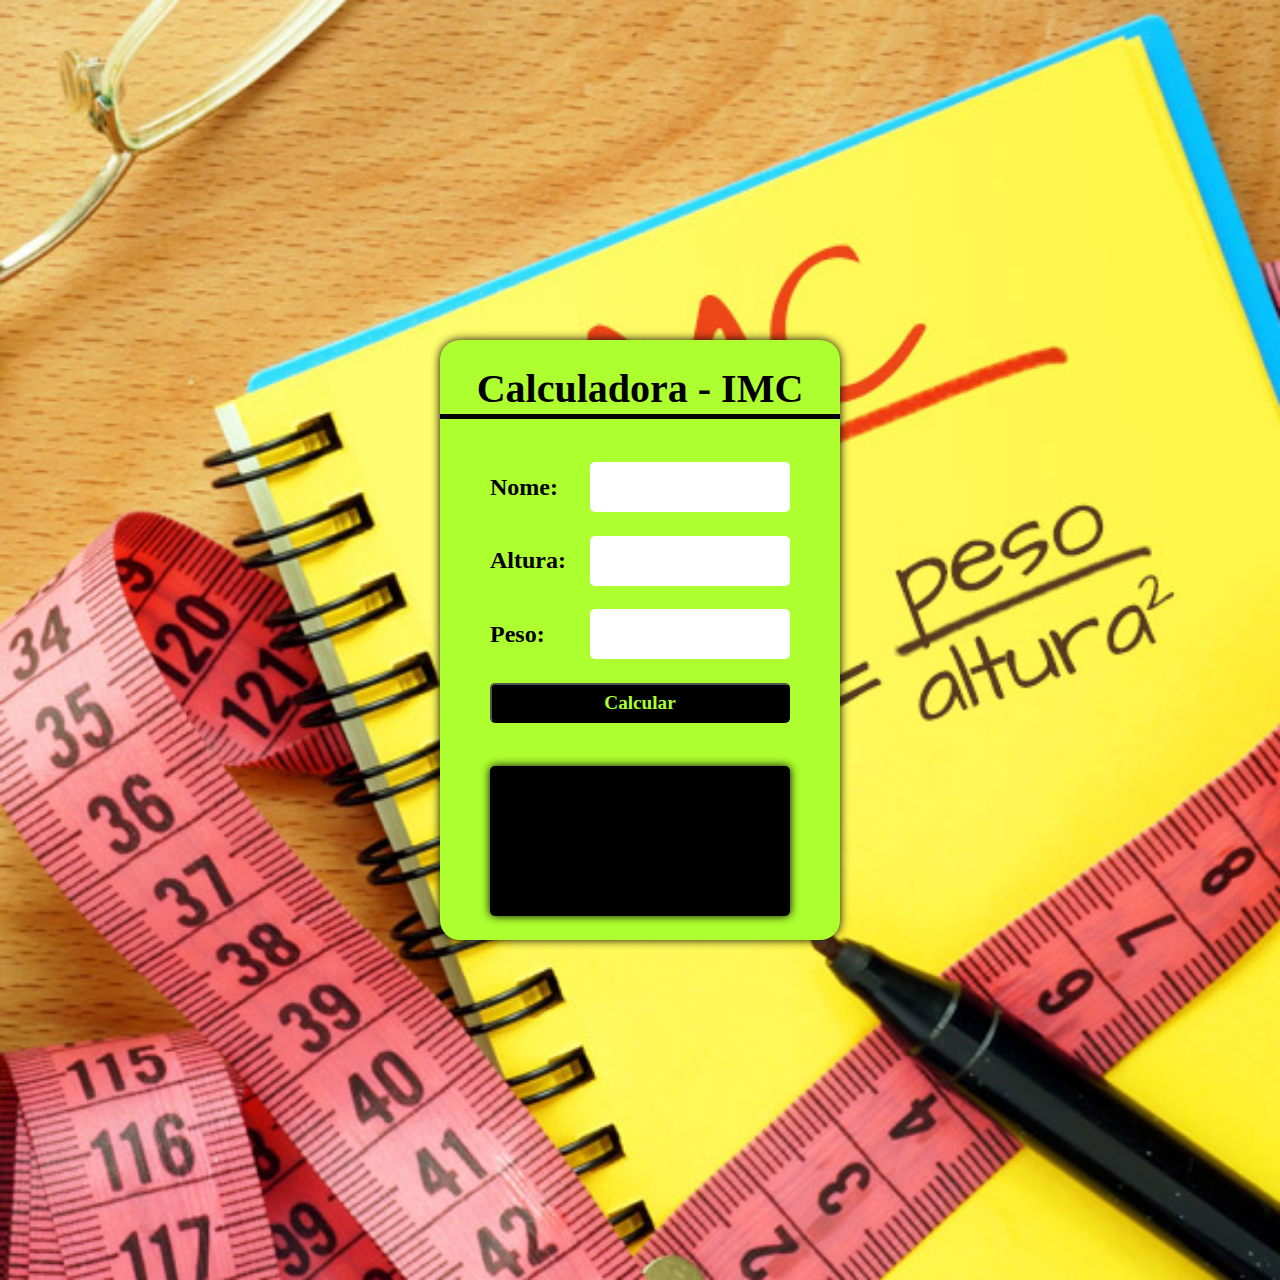
<file: calculadora de imc/index.html>
<!DOCTYPE html>
<html lang="pt-br">
<head>
    <meta charset="UTF-8">
    <meta name="viewport" content="width=device-width, initial-scale=1.0">
    <title>IMC</title>
    <link rel="stylesheet" href="style.css">
</head>
<body>
    <main>
        <div class="container">
        <div class="title">Calculadora - IMC</div>
        <div class="input">
            <label>Nome:</label>
            <input type="text" id="nome">
        </div>
        <div class="input">
            <label>Altura:</label>
            <input type="number" id="altura">
        </div>
        <div class="input">
            <label>Peso:</label>
            <input type="number" id="peso">
        </div>
        <button id="calcular">Calcular</button>

        <div class="result" id="resultado"></div>
        </div>
    </main>
    <script src="/calculadora de imc/imc.js"></script>
</body>
</html>
</file>
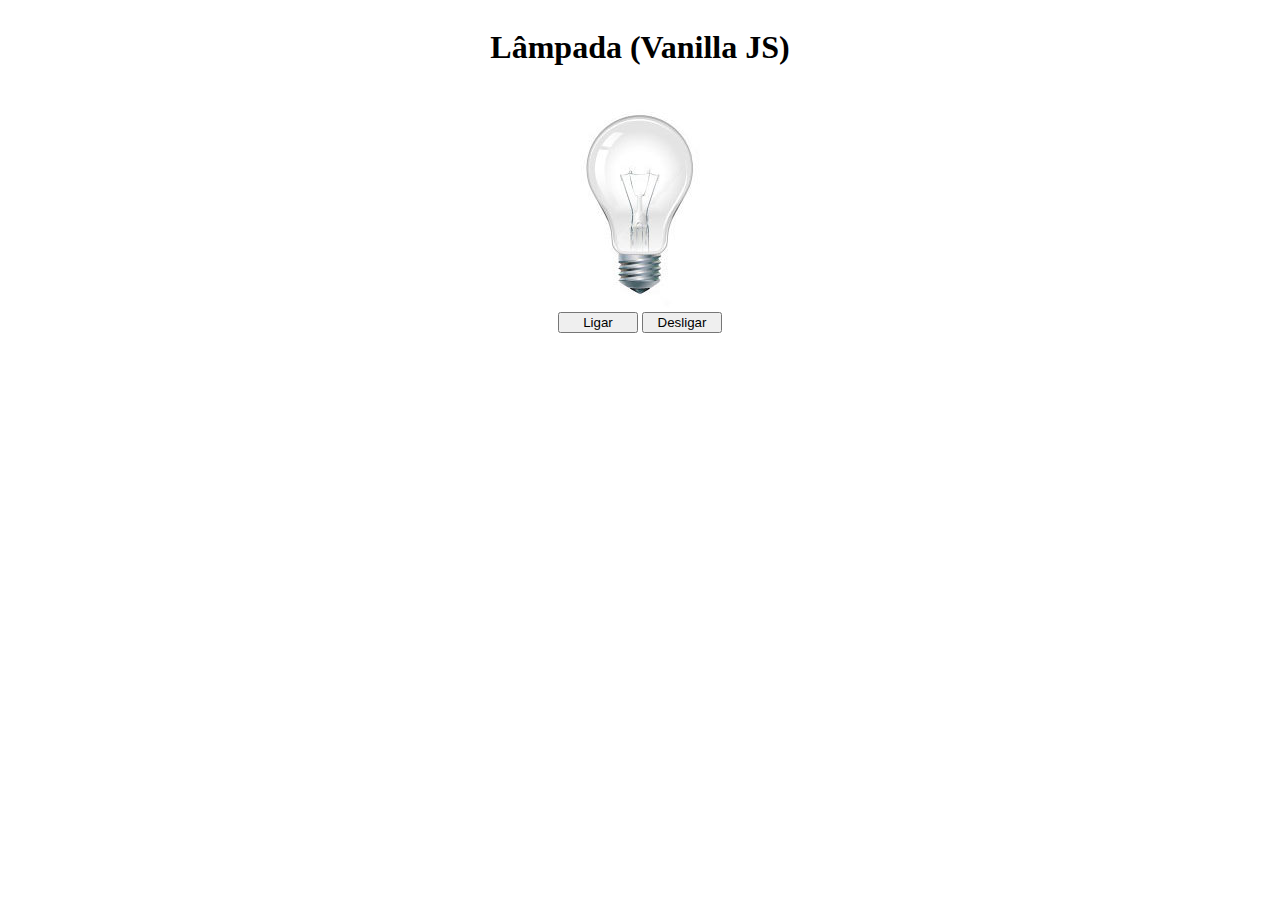
<file: lampada/index.html>
<!DOCTYPE html>
<html lang="pt-br">
<head>
    <meta charset="UTF-8">
    <meta name="viewport" content="width=device-width, initial-scale=1.0">
    <title>Lâmpada</title>
    <link rel="stylesheet" href="style.css">
</head>
<body>
    <header>
        <h1>Lâmpada (Vanilla JS)</h1>
    </header>
    <main>
        <div>
            <img src="/lampada/imagens/desligada.jpg" alt="lampada" id="lamp">
        </div>
        <div>
            <button id="turnOn">Ligar</button>
            <button id="turnOff">Desligar</button>
        </div>
    </main>

    <script src="/lampada/lampada.js"></script>
</body>

</html>
</file>
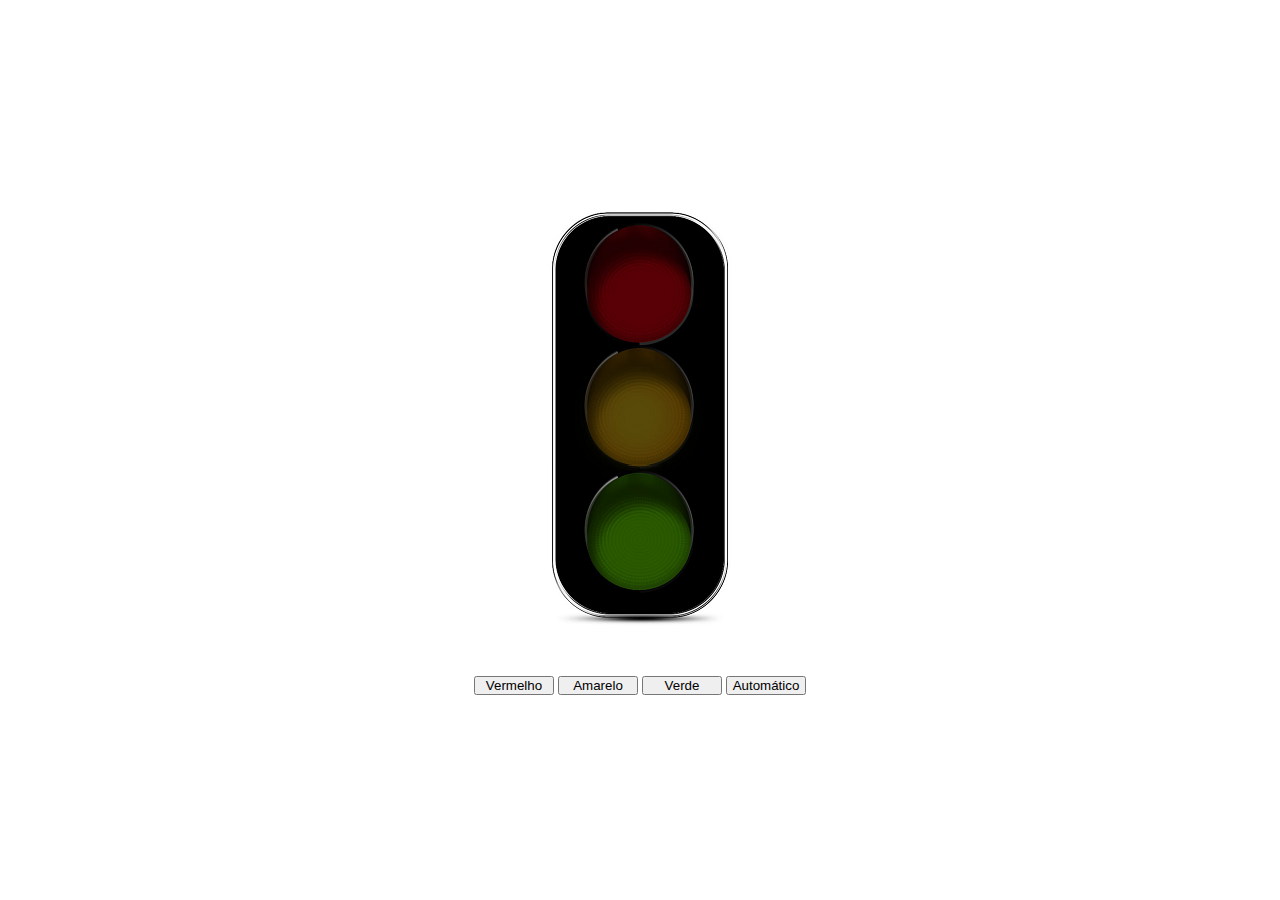
<file: semaforo/index.html>
<!DOCTYPE html>
<html lang="pt-br">
<head>
    <meta charset="UTF-8">
    <meta name="viewport" content="width=device-width, initial-scale=1.0">
    <title>Semáforo</title>
    <link rel="stylesheet" href="style.css">
</head>
<body>
    <main>
        <div>
            <img src="img/desligado.png" id="img">
        </div>
        <div id="buttons">
            <button id="red" class="button">Vermelho</button>
            <button id="yellow" class="button">Amarelo</button>
            <button id="green" class="button">Verde</button>
            <button id="automatic" class="button">Automático</button>
        </div>
    </main>
    <script src="semaforo.js"></script>
</body>
</html>
</file>
<file: calculadora de imc/style.css>
@charset 'UTF-8';

* {
    margin: 0px;
    padding: 0px;
}

body {
    font-family: Arial, Helvetica, sans-serif;
    background-image: url("imagens/imc.jpg");
    background-position: right center;
    background-repeat: no-repeat;
    background-size: cover;
    background-attachment: scroll;
    height: 100vw;
}

main {
    display: flex;
    width: 100vw;
    height: 100vw;
    justify-content: center;
    align-items: center;
}

.container {
    display: flex;
    flex-direction: column;
    background-color: greenyellow;
    width: 400px;
    height: 600px;
    align-items: center;
    justify-content: space-evenly;
    border-radius: 20px;
    box-shadow: 0 0 10px black;
}

.title {
    display: flex;
    justify-content: center;
    align-items: center;
    width: 100%;
    height: 50px;
    font: bold 2.5rem serif;
    border-bottom: solid 5px black;
    margin-bottom: 20px;
}

.input {
    display: flex;
    width: 300px;
    height: 50px;
    justify-content: space-between;
    align-items: center;
} 

.input input {
    width: 200px;
    height: 50px;
    border-radius: 5px;
    border: none;
    outline: 0;
    font: bold 1.5rem serif;
    text-align: center;
}

.input label {
    font: bold 1.5rem serif;
}


button {
    height: 40px;
    width: 300px;
    font: bold 1.2rem serif;
    background-color: black;
    color: greenyellow;
    border-radius: 5px;
    cursor: pointer;
}

.result {
    display: flex;
    margin-top: 20px;
    align-items: center;
    width: 300px;
    height: 150px;
    border-radius: 5px;
    font: italic 1.5rem serif;
    box-shadow: 0px 0px 10px black;
    background-color: black;
    color: greenyellow;
    padding: 20px;
    box-sizing: border-box;
    user-select: none;
}
</file>
<file: lampada/style.css>
header, main {
    display: flex;
    flex-direction: column;
    align-items: center;
}

button {
    width: 80px;
}
</file>
<file: semaforo/style.css>
* {
    margin: 0px;
    padding: 0px;
    box-sizing: border-box;
}

main {
    display: flex;
    justify-content: center;
    align-items: center;
    flex-direction: column;
    height: 100vh;
    gap: 5vh;
}

.button {
    width: 80px;
}
</file>
